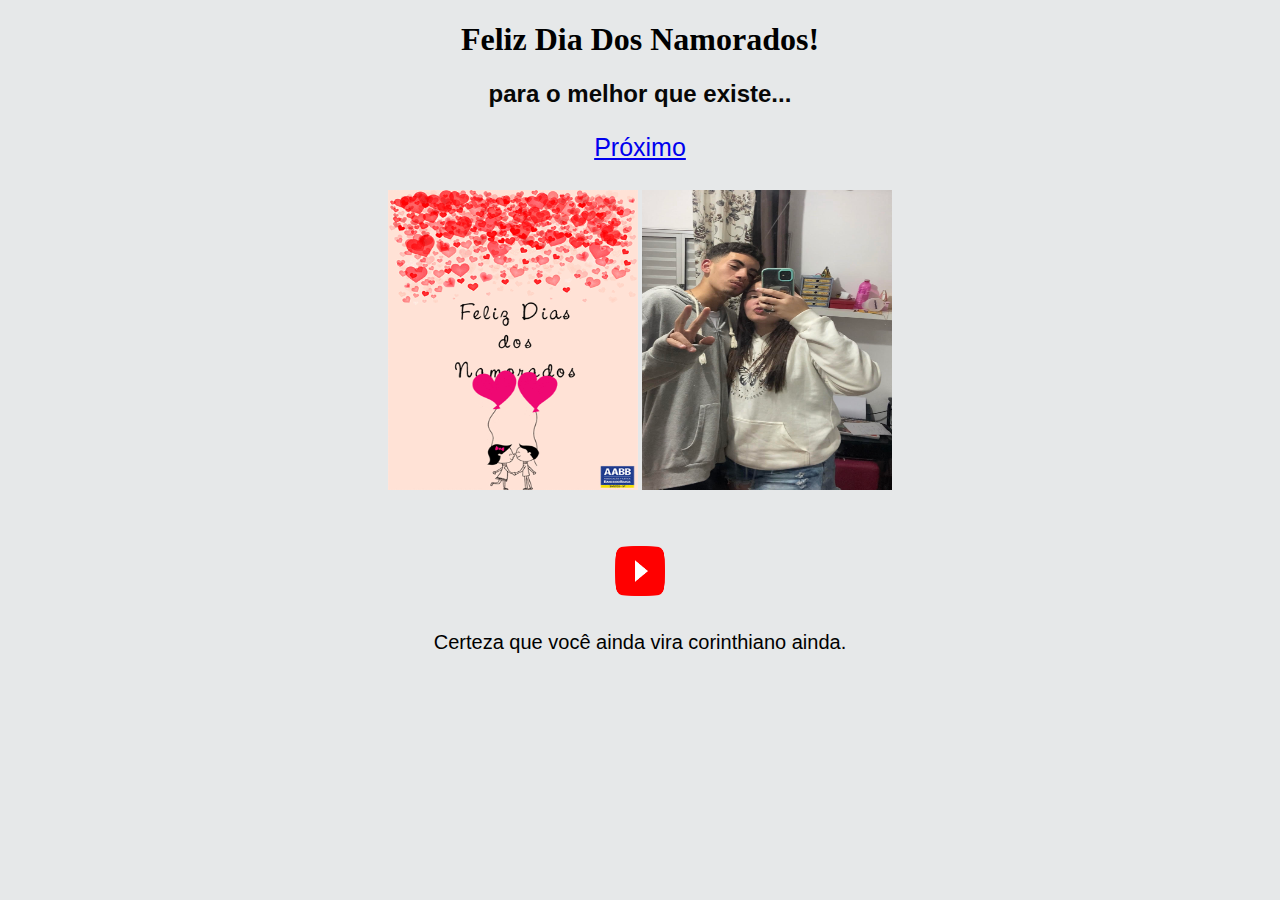
<file: index.html>
<!DOCTYPE html>
<html lang="pt-br"><!--Colocar idioma do site-->
<head>
    <meta charset="UTF-8">
    <meta http-equiv="X-UA-Compatible" content="IE=edge">
    <meta name="viewport" content="width=device-width, initial-scale=1.0">
    <title>Grazinha e Dede </title>
    <link rel="shortcut icon" href="img/fav.jpg" type="imagens/x-icon">
    <link rel="stylesheet" href="css/estilo.css" type="text/css">

</head>
<body>
  <h1>Feliz Dia Dos Namorados!</h1>
  <h2>para o melhor que existe...</h2>
  <a href="pg2.html"><p>Próximo</a></p>

   <table>
    <tr>
       <td><img src="img/feliz dia.gif" width="250px" height="300px"></td>
       <td><img src="img/nossa.jpg" width="250px" height="300px"></td>
  
    </tr>
  </table>
 
  <footer class="rodape"><center>
    <a href="https://www.google.com/search?q=hino+do+corinthians+torcida&biw=1280&bih=544&tbm=vid&sxsrf=APwXEdcptW5geowk7U48A6aQYRg0_2-PrQ%3A1686058906650&ei=mjd_ZPulJ_XS1sQP5bKKoAc&oq=hino+do+corinthians+to&gs_lcp=Cg1nd3Mtd2l6LXZpZGVvEAEYADIFCAAQgAQyBQgAEIAEMgUIABCABDIFCAAQgAQyBQgAEIAEMgYIABAWEB4yCAgAEBYQHhAPMgYIABAWEB4yBggAEBYQHjIGCAAQFhAeOgQIIxAnUOEEWNcVYLgeaAFwAHgAgAFwiAGZBJIBAzAuNZgBAKABAcABAQ&sclient=gws-wiz-video#fpstate=ive&vld=cid:9240f902,vid:2Oz3jj4a0a8"><img src="img/youtube-logo-5-2.png"></center></a>
    Certeza que você ainda vira corinthiano ainda.

</body>
</html>
</file>
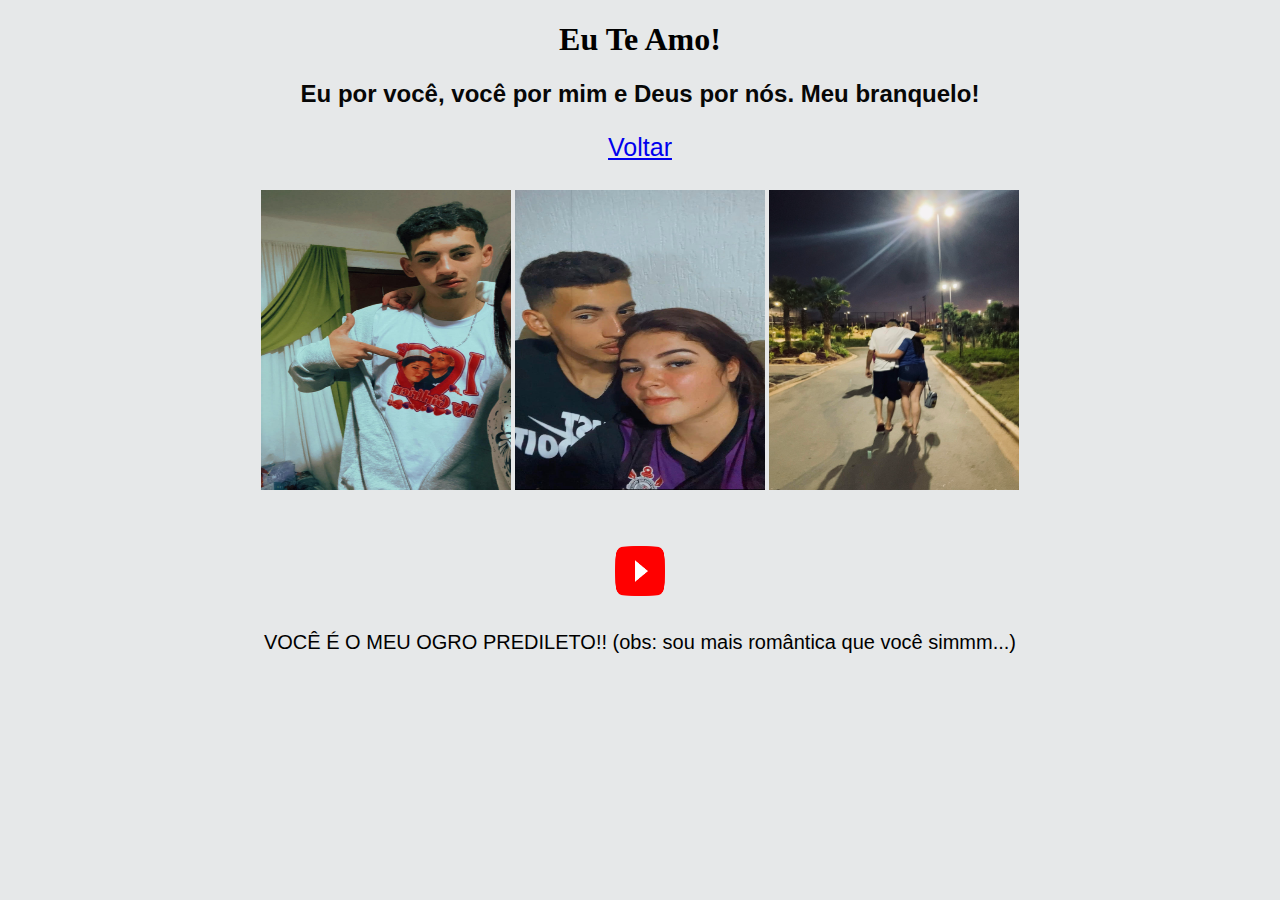
<file: pg2.html>
<!DOCTYPE html>
<html lang="pt-br"><!--Colocar idioma do site-->
<head>
    <meta charset="UTF-8">
    <meta http-equiv="X-UA-Compatible" content="IE=edge">
    <meta name="viewport" content="width=device-width, initial-scale=1.0">
    <title>Grazinha e Dede </title>
    <link rel="shortcut icon" href="img/fav.jpg" type="imagens/x-icon">
    <link rel="stylesheet" href="css/estilo.css" type="text/css">

</head>
<body>
  <h1>Eu Te Amo!</h1>
  <h2>Eu por você, você por mim e Deus por nós. Meu branquelo!</h2>

  <a href="index.html"><p>Voltar</a></p>
  <table>
    <tr>
       <td><img src="img/camiseta.jpg" width="250px" height="300px"></td>
       <td><img src="img/fav.jpg" width= "250px" height="300px"></td>
       <td><img src="img/parque.jpg" width= "250px" height="300px"></td>
    </tr>

  </table>
   

  <footer class="rodape"><center>
    <a href="https://www.youtube.com/watch?v=T_v-0VPVUZ0"><img src="img/youtube-logo-5-2.png"></center></a> 
     VOCÊ É O MEU OGRO PREDILETO!! (obs: sou mais romântica que você simmm...)
  </footer>

</body>
</html>
</file>
<file: css/estilo.css>
body{

    background-color: rgba(121, 128, 133, 0.186);
    margin: 0 auto;
    text-align: center;

}

h1{
    font-family:cursive;
    color: rgb(0, 0, 0);
    font-weight:bolder;
}

h2{
    font-family:'Franklin Gothic Medium', 'Arial Narrow', Arial, sans-serif;
    color: rgb(7, 7, 7);
    font-weight: 600;
}
p{
    font-size: 25px;
    font-family: Arial, Helvetica, sans-serif;
    text-decoration: none;
    color: black;
    text-align: center;
}
table{
    margin: 0 auto;
    text-align: center;
    max-width: 100%;
    font-family: 'Franklin Gothic Medium', 'Arial Narrow', Arial, sans-serif;
    font-size: 15px;
}

.rodape{
    margin: 0 auto;
    text-align: center;
    font-family: Arial, Helvetica, sans-serif;
    font-size: 20px;
    text-decoration: solid;
    color: black;
}

.rodape img{
    padding-top: 50px;
    padding-bottom: 30px;
    width: 50px;
    height: 50px;

}
</file>
